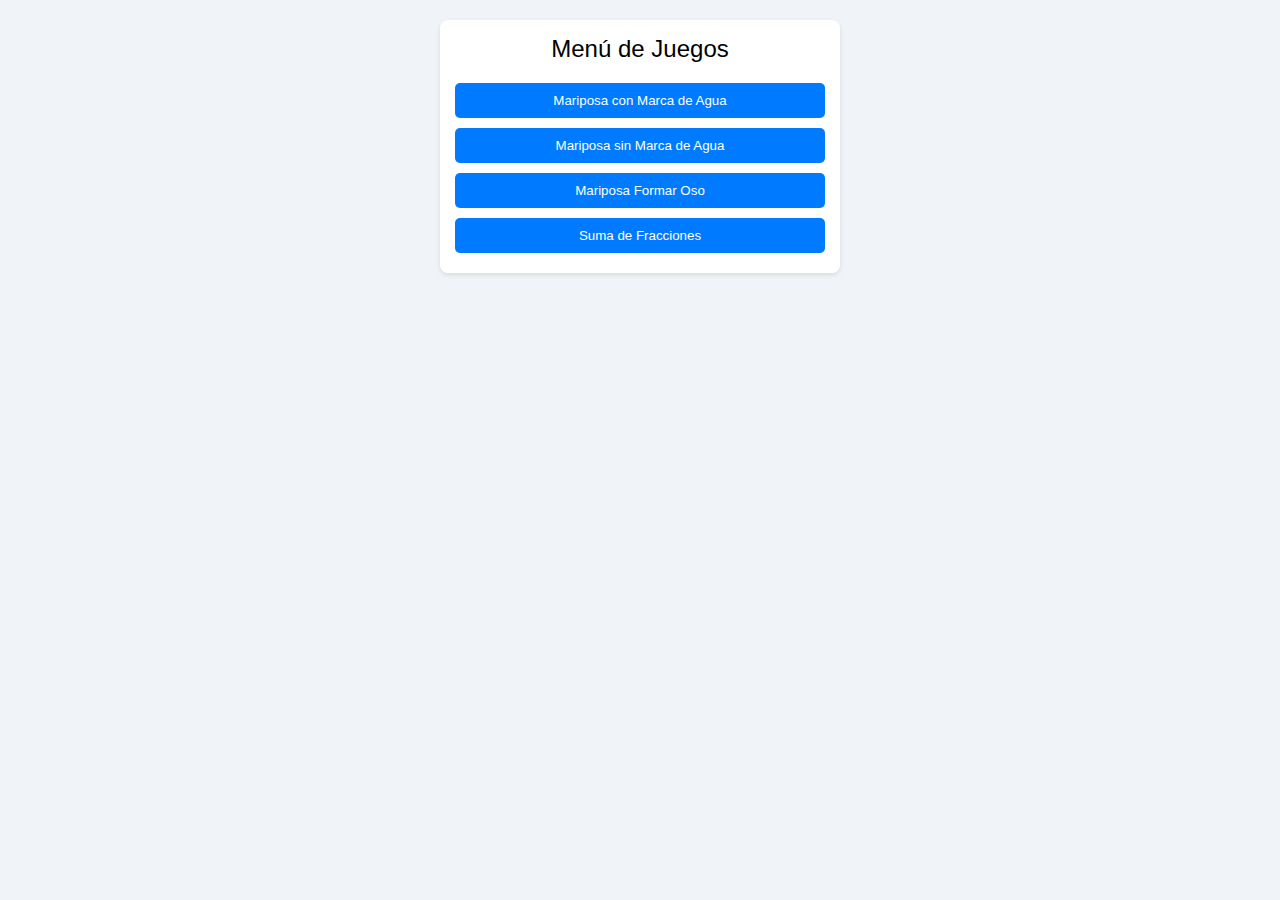
<file: demo/index.html>
﻿<!DOCTYPE html>
<html lang="es">
<head>
    <meta charset="UTF-8">
    <meta name="viewport" content="width=device-width, initial-scale=1.0">
    <title>Menú de Juegos</title>
    <style>
        body {
            font-family: Arial, sans-serif;
            background-color: #f0f4f8;
            margin: 0;
            padding: 0;
        }

        .container {
            max-width: 400px;
            margin: auto;
            padding: 20px;
        }

        .game-card {
            background-color: #ffffff;
            border-radius: 8px;
            box-shadow: 0 2px 5px rgba(0, 0, 0, 0.1);
            padding: 15px;
            text-align: center;
        }

        .game-title {
            font-size: 1.5em;
            margin-bottom: 15px;
        }

        .level-buttons {
            display: flex;
            flex-direction: column;
            align-items: center;
        }

        .level-buttons button {
            background-color: #007bff;
            color: #fff;
            border: none;
            border-radius: 5px;
            padding: 10px 20px;
            margin: 5px 0;
            cursor: pointer;
            width: 100%; /* Ocupa todo el ancho disponible */
            transition: background-color 0.3s;
        }

        .level-buttons button:hover {
            background-color: #0056b3;
        }
    </style>
</head>
<body>
    <div class="container">
        <div class="game-card">
            <div class="game-title">Menú de Juegos</div>
            <div class="level-buttons">

                <button onclick="location.href='./juego1'">Mariposa con Marca de Agua</button>
                <button onclick="location.href='./juego2'">Mariposa sin Marca de Agua</button>
                <button onclick="location.href='./juego4'">Mariposa Formar Oso</button>
                <button onclick="location.href='./juego3'">Suma de Fracciones</button>
            </div>
        </div>
    </div>
</body>
</html>
</file>
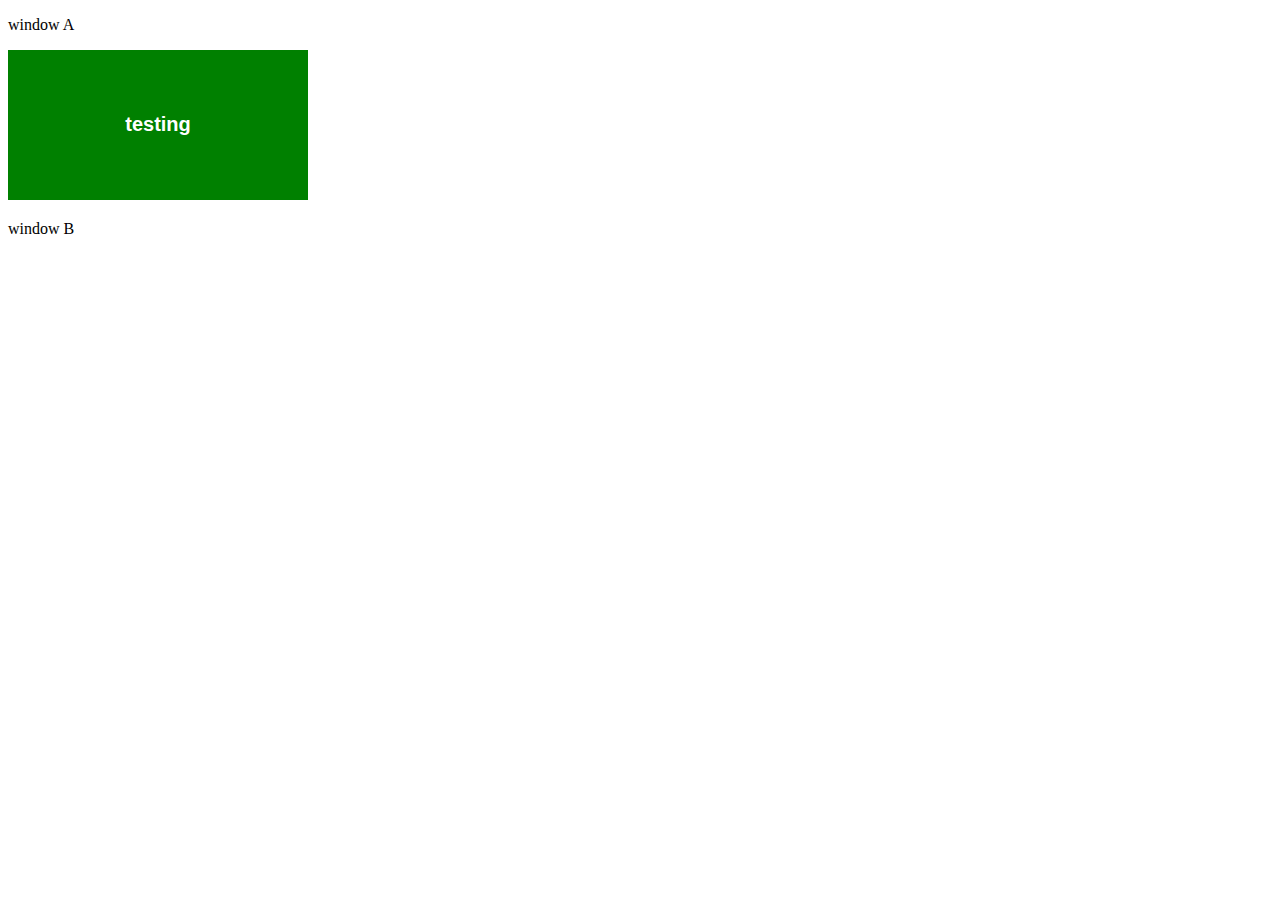
<file: tests/integration/issue-77b/index.html>
<!doctype html>
<html>
  <head>
    <script type="module" src="./test.js"></script>
  </head>

  <body>
    <p>window A</p>

    <p>
      <a id="from" draggable="true">
        <svg>
          <rect width="300" height="200" style="cursor: pointer; fill: green" />
          <text
            x="50%"
            y="50%"
            dy=".3em"
            text-anchor="middle"
            fill="white"
            style="font: bold 20px sans-serif"
          >
            testing
          </text>
        </svg>
      </a>
    </p>

    <p id="to">window B</p>

    <p id="result"></p>
  </body>
</html>
</file>
